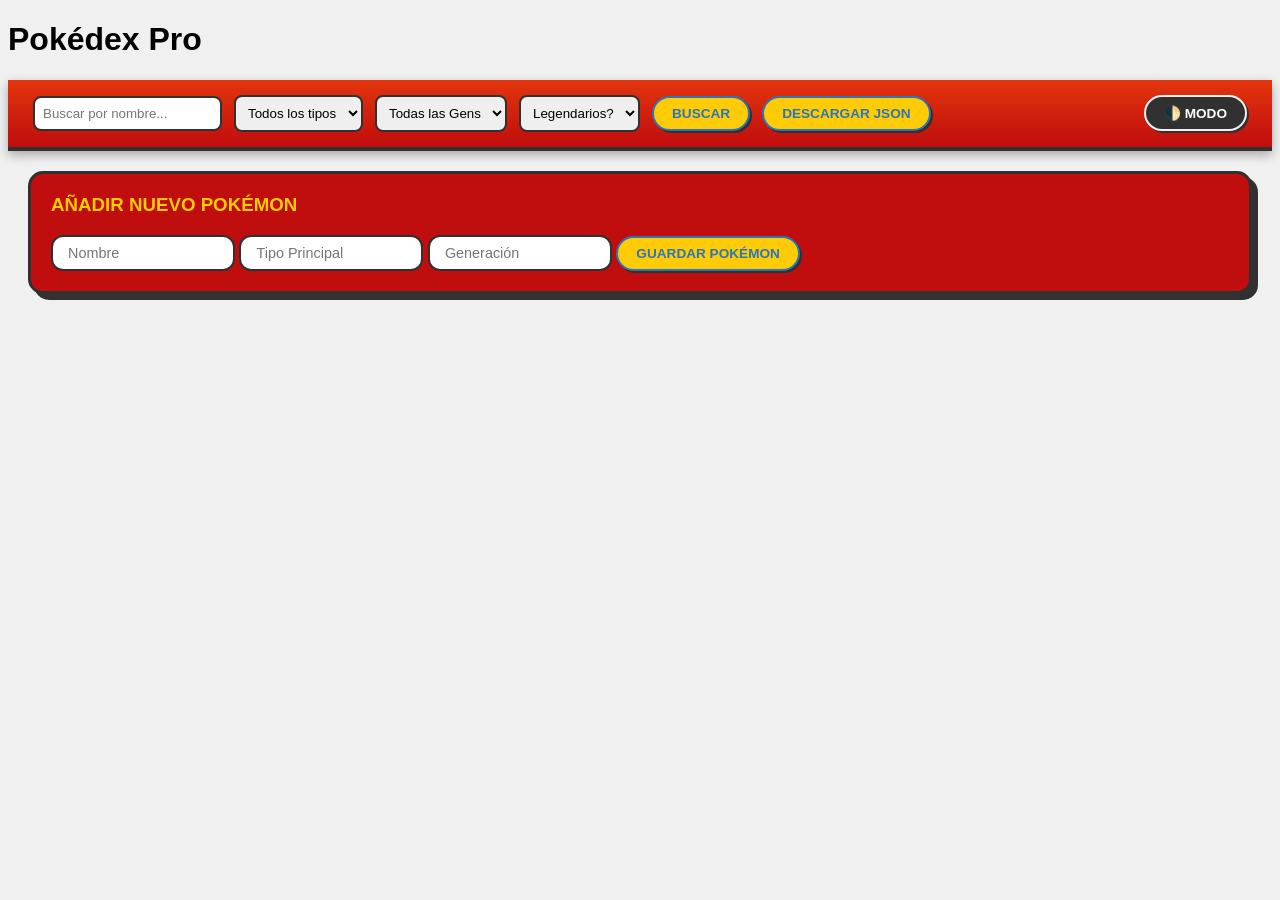
<file: pokedex final/pokedex/index.html>
<!DOCTYPE html>
<html lang="es">
<head>
    <meta charset="UTF-8">
    <title>Pokédex ASIR</title>
    <link rel="stylesheet" href="estilos.css">
</head>
<body>
    <header>
        <h1>Pokédex Pro</h1>
        <div class="filters">
            <input type="text" id="buscNombre" placeholder="Buscar por nombre...">
            <select id="selTipo">
                <option value="">Todos los tipos</option>
                <option value="Fire">Fuego</option>
                <option value="Water">Agua</option>
                <option value="Grass">Planta</option>
                <option value="Electric">Eléctrico</option>
                <option value="Ice">Hielo</option>
                <option value="Poison">Veneno</option>
                <option value="Flying">Volador</option>
            </select>
            <select id="selGen">
                <option value="">Todas las Gens</option>
                <option value="1">Gen 1</option>
                <option value="2">Gen 2</option>
            </select>
            <select id="selLeg">
                <option value="">Legendarios?</option>
                <option value="1">Sí</option>
                <option value="0">No</option>
            </select>
            <button id="btnBuscar">Buscar</button>
            <button id="btnDescargar">Descargar JSON</button>
            <button id="btnToggleModo" class="btn-special">🌓 Modo</button>
        </div>
    </header>

    <section id="seccionAlta">
        <h3>Añadir Nuevo Pokémon</h3>
        <form id="formAlta">
            <input type="text" id="addNombre" placeholder="Nombre" required>
            <input type="text" id="addTipo" placeholder="Tipo Principal" required>
            <input type="number" id="addGen" placeholder="Generación" required>
            <button type="submit">Guardar Pokémon</button>
        </form>
    </section>

    <main id="resultado"></main>

    <!-- Botón para modo oscuro -->

    <div id="miModal" class="modal">
        <div class="modal-content">
            <span id="cerrarModal">&times;</span>
            <div id="detallePokemon"></div>
        </div>
    </div>

    <script src="script.js"></script>
</body>
</html>
</file>
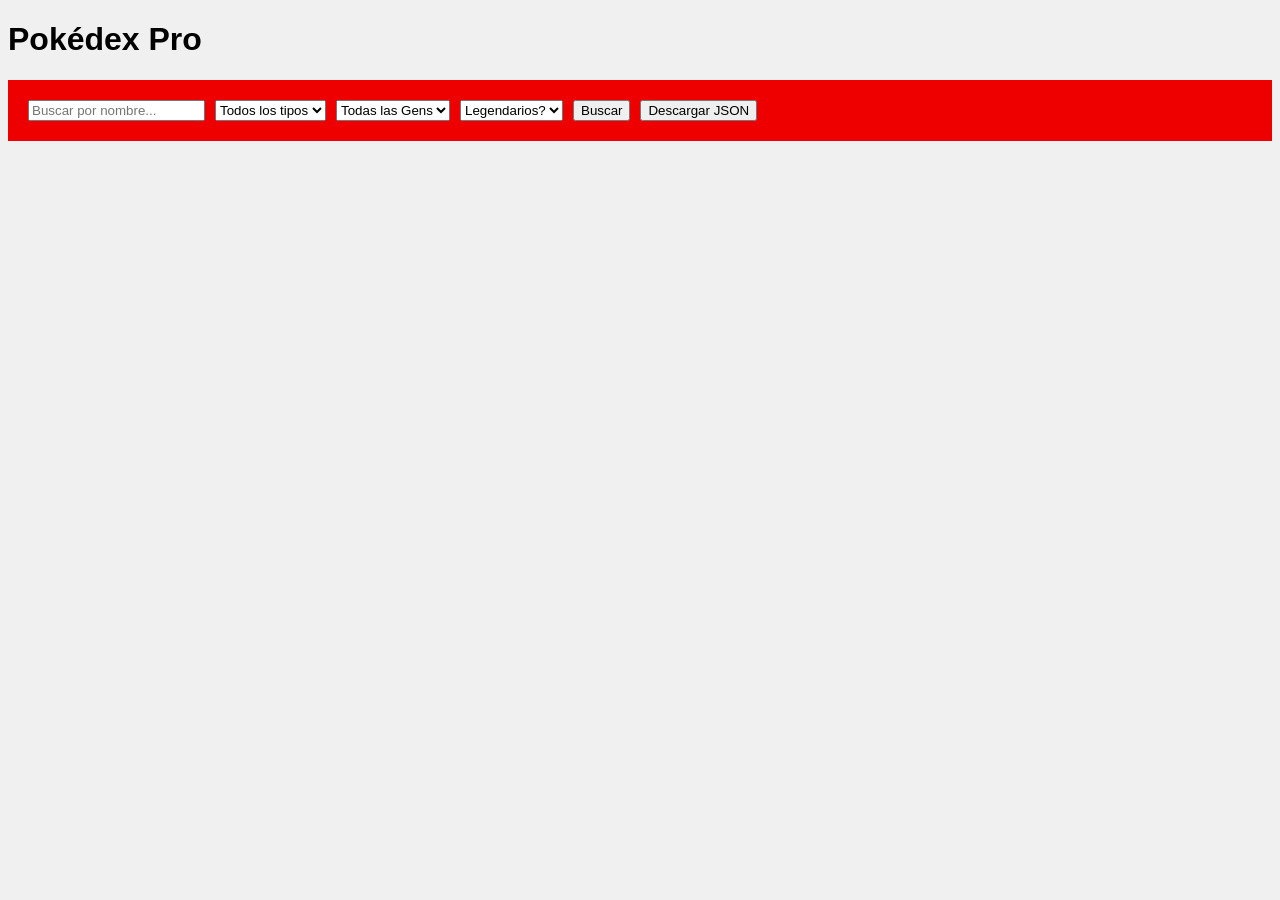
<file: pokedex inicial/pokedex/index.html>
<!DOCTYPE html>
<html lang="es">
<head>
    <meta charset="UTF-8">
    <title>Pokédex ASIR</title>
    <link rel="stylesheet" href="estilos.css">
</head>
<body>
    <header>
        <h1>Pokédex Pro</h1>
        <div class="filters">
            <input type="text" id="buscNombre" placeholder="Buscar por nombre...">
            <select id="selTipo">
                <option value="">Todos los tipos</option>
                <option value="Fire">Fuego</option>
                <option value="Water">Agua</option>
                <option value="Grass">Planta</option>
                <option value="Electric">Eléctrico</option>
                <option value="Ice">Hielo</option>
                <option value="Poison">Veneno</option>
                <option value="Flying">Volador</option>
            </select>
            <select id="selGen">
                <option value="">Todas las Gens</option>
                <option value="1">Gen 1</option>
                <option value="2">Gen 2</option>
            </select>
            <select id="selLeg">
                <option value="">Legendarios?</option>
                <option value="1">Sí</option>
                <option value="0">No</option>
            </select>
            <button id="btnBuscar">Buscar</button>
            <button id="btnDescargar">Descargar JSON</button>
        </div>
    </header>

    <main id="resultado">
        </main>

    <script src="script.js"></script>
</body>
</html>
</file>
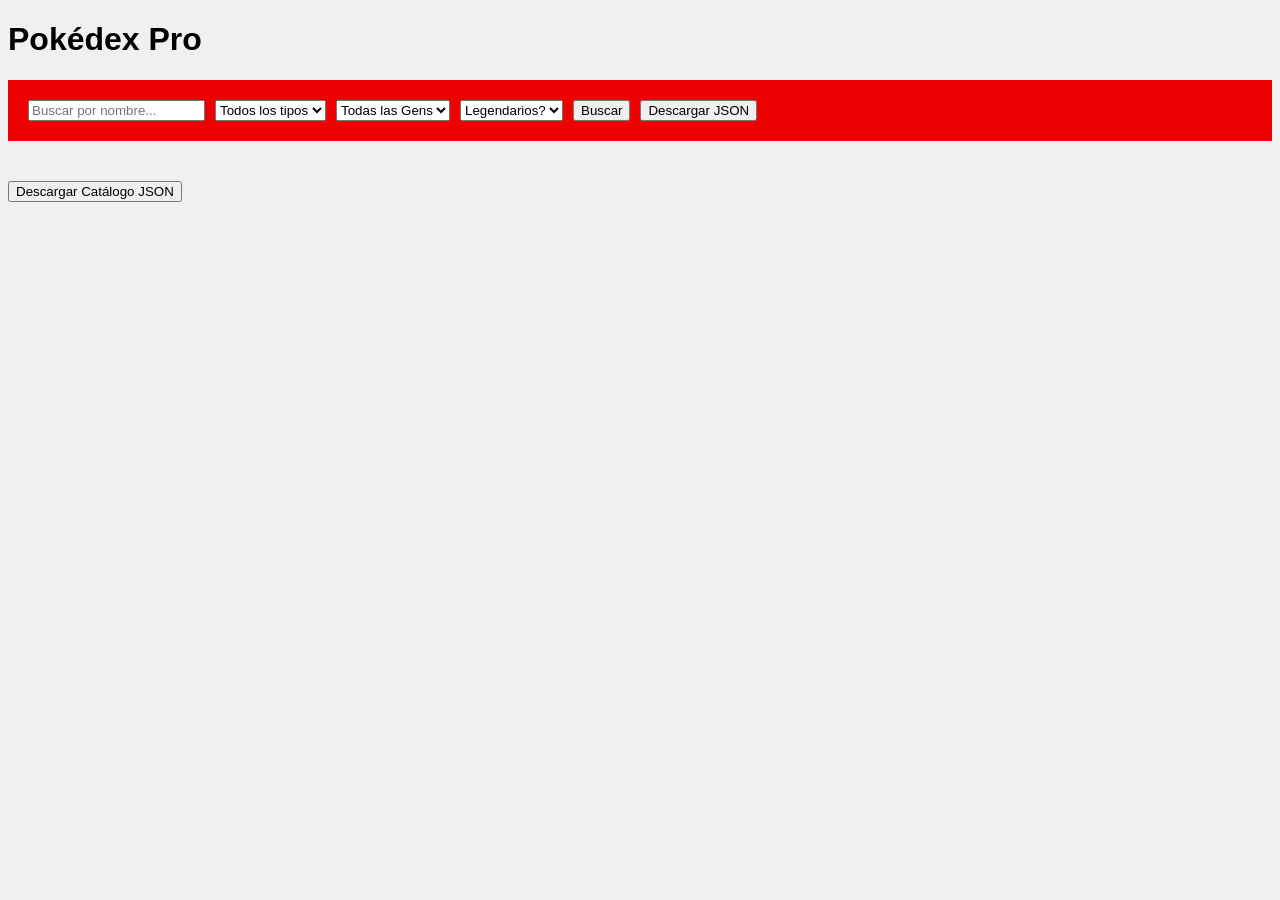
<file: pokedex mejoras1/pokedex/index.html>
<!DOCTYPE html>
<html lang="es">
<head>
    <meta charset="UTF-8">
    <title>Pokédex ASIR</title>
    <link rel="stylesheet" href="estilos.css">
</head>
<body>
    <header>
        <h1>Pokédex Pro</h1>
        <div class="filters">
            <input type="text" id="buscNombre" placeholder="Buscar por nombre...">
            <select id="selTipo">
                <option value="">Todos los tipos</option>
                <option value="Fire">Fuego</option>
                <option value="Water">Agua</option>
                <option value="Grass">Planta</option>
                <option value="Electric">Eléctrico</option>
                <option value="Ice">Hielo</option>
                <option value="Poison">Veneno</option>
                <option value="Flying">Volador</option>
            </select>
            <select id="selGen">
                <option value="">Todas las Gens</option>
                <option value="1">Gen 1</option>
                <option value="2">Gen 2</option>
            </select>
            <select id="selLeg">
                <option value="">Legendarios?</option>
                <option value="1">Sí</option>
                <option value="0">No</option>
            </select>
            <button id="btnBuscar">Buscar</button>
            <button id="btnDescargar">Descargar JSON</button>
        </div>
    </header>

    <main id="resultado">
        </main>

        <button id="btnDescargar">Descargar Catálogo JSON</button>
    <script src="script.js"></script>
</body>
</html>
</file>
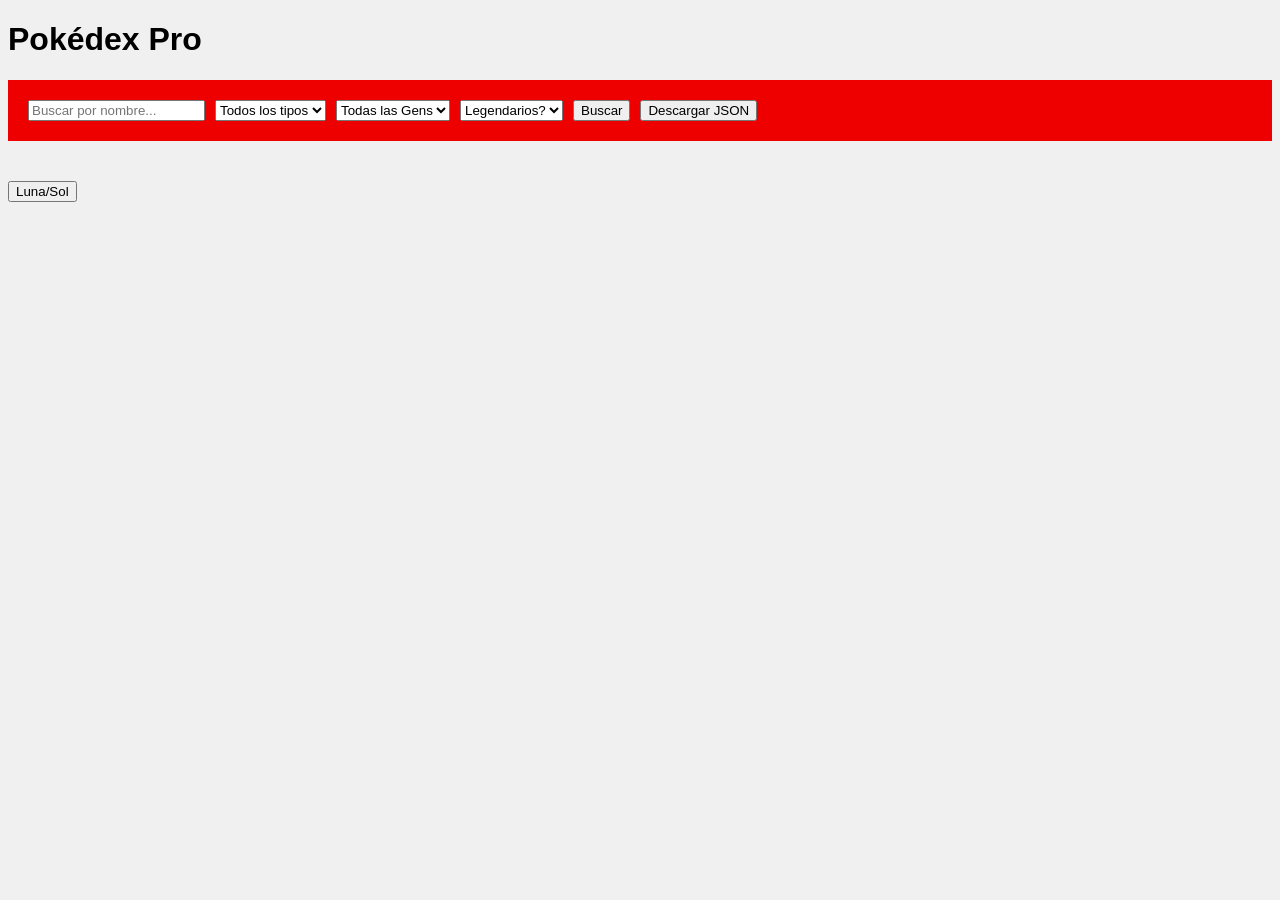
<file: pokedex mejoras3/pokedex/index.html>
<!DOCTYPE html>
<html lang="es">
<head>
    <meta charset="UTF-8">
    <title>Pokédex ASIR</title>
    <link rel="stylesheet" href="estilos.css">
</head>
<body>
    <header>
        <h1>Pokédex Pro</h1>
        <div class="filters">
            <input type="text" id="buscNombre" placeholder="Buscar por nombre...">
            <select id="selTipo">
                <option value="">Todos los tipos</option>
                <option value="Fire">Fuego</option>
                <option value="Water">Agua</option>
                <option value="Grass">Planta</option>
                <option value="Electric">Eléctrico</option>
                <option value="Ice">Hielo</option>
                <option value="Poison">Veneno</option>
                <option value="Flying">Volador</option>
            </select>
            <select id="selGen">
                <option value="">Todas las Gens</option>
                <option value="1">Gen 1</option>
                <option value="2">Gen 2</option>
            </select>
            <select id="selLeg">
                <option value="">Legendarios?</option>
                <option value="1">Sí</option>
                <option value="0">No</option>
            </select>
            <button id="btnBuscar">Buscar</button>
            <button id="btnDescargar">Descargar JSON</button>
        </div>
    </header>

    <main id="resultado"></main>

    <!-- Botón para modo oscuro -->
    <button id="btnToggleModo">Luna/Sol</button>

    <div id="miModal" class="modal">
        <div class="modal-content">
            <span id="cerrarModal">&times;</span>
            <div id="detallePokemon"></div>
        </div>
    </div>

    <script src="script.js"></script>
</body>
</html>
</file>
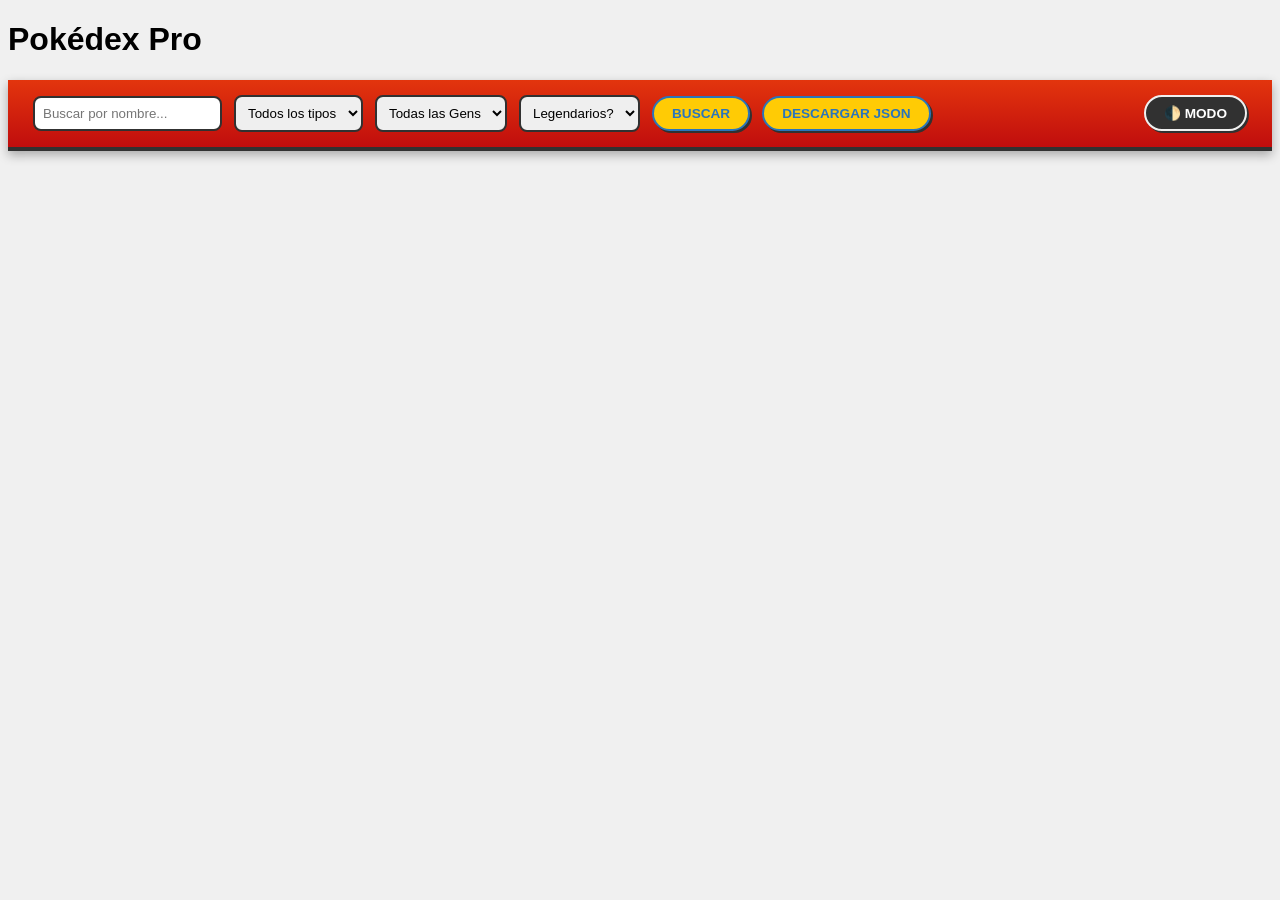
<file: pokedex mejoras4/pokedex/index.html>
<!DOCTYPE html>
<html lang="es">
<head>
    <meta charset="UTF-8">
    <title>Pokédex ASIR</title>
    <link rel="stylesheet" href="estilos.css">
</head>
<body>
    <header>
        <h1>Pokédex Pro</h1>
        <div class="filters">
            <input type="text" id="buscNombre" placeholder="Buscar por nombre...">
            <select id="selTipo">
                <option value="">Todos los tipos</option>
                <option value="Fire">Fuego</option>
                <option value="Water">Agua</option>
                <option value="Grass">Planta</option>
                <option value="Electric">Eléctrico</option>
                <option value="Ice">Hielo</option>
                <option value="Poison">Veneno</option>
                <option value="Flying">Volador</option>
            </select>
            <select id="selGen">
                <option value="">Todas las Gens</option>
                <option value="1">Gen 1</option>
                <option value="2">Gen 2</option>
            </select>
            <select id="selLeg">
                <option value="">Legendarios?</option>
                <option value="1">Sí</option>
                <option value="0">No</option>
            </select>
            <button id="btnBuscar">Buscar</button>
            <button id="btnDescargar">Descargar JSON</button>
            <button id="btnToggleModo" class="btn-special">🌓 Modo</button>
        </div>
    </header>

    <main id="resultado"></main>

    <!-- Botón para modo oscuro -->

    <div id="miModal" class="modal">
        <div class="modal-content">
            <span id="cerrarModal">&times;</span>
            <div id="detallePokemon"></div>
        </div>
    </div>

    <script src="script.js"></script>
</body>
</html>
</file>
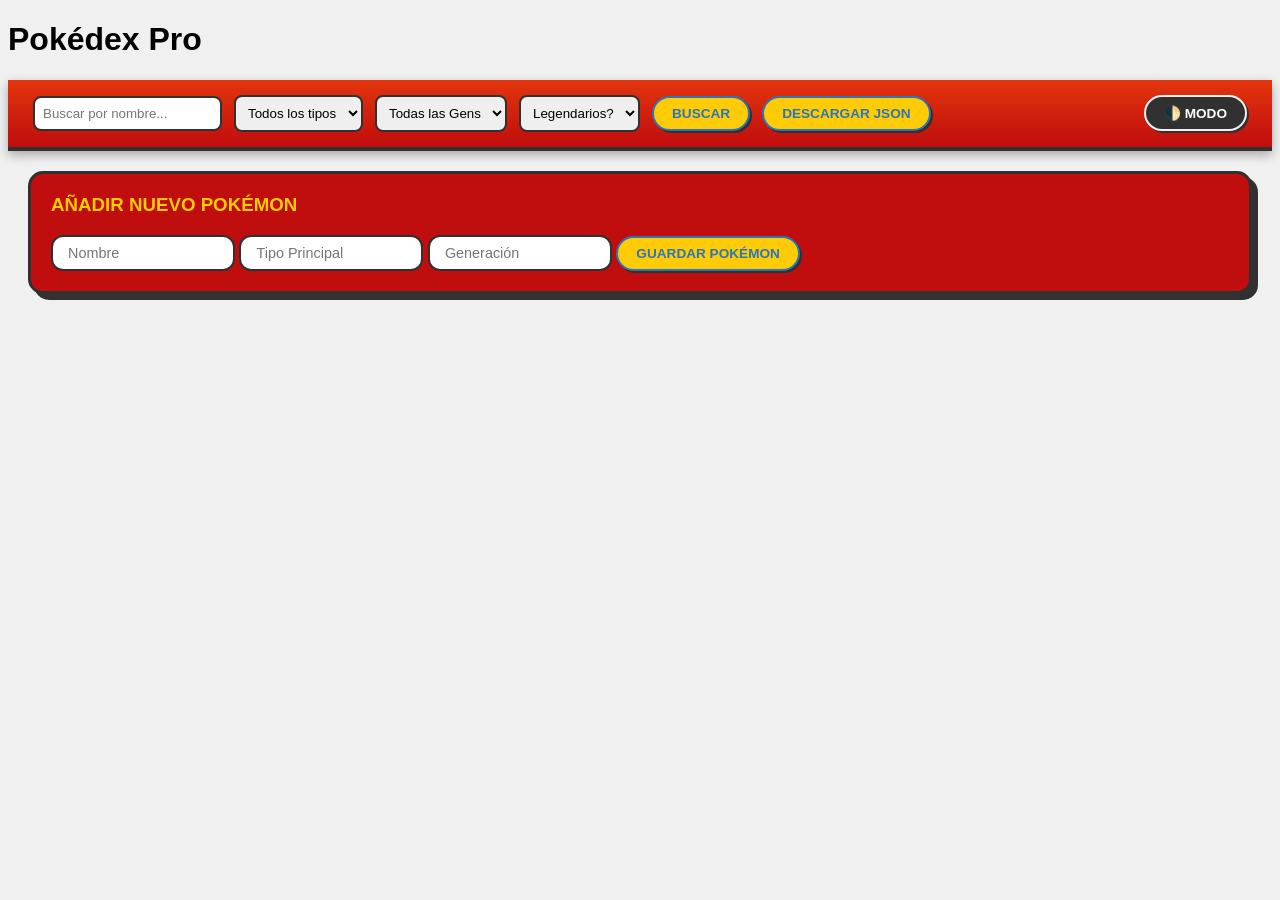
<file: Tema 8 - Pokedex API - CQH/pokedex/index.html>
<!DOCTYPE html>
<html lang="es">
<head>
    <meta charset="UTF-8">
    <title>Pokédex ASIR</title>
    <link rel="stylesheet" href="estilos.css">
</head>
<body>
    <header>
        <h1>Pokédex Pro</h1>
        <div class="filters">
            <input type="text" id="buscNombre" placeholder="Buscar por nombre...">
            <select id="selTipo">
                <option value="">Todos los tipos</option>
                <option value="Fire">Fuego</option>
                <option value="Water">Agua</option>
                <option value="Grass">Planta</option>
                <option value="Electric">Eléctrico</option>
                <option value="Ice">Hielo</option>
                <option value="Poison">Veneno</option>
                <option value="Flying">Volador</option>
            </select>
            <select id="selGen">
                <option value="">Todas las Gens</option>
                <option value="1">Gen 1</option>
                <option value="2">Gen 2</option>
            </select>
            <select id="selLeg">
                <option value="">Legendarios?</option>
                <option value="1">Sí</option>
                <option value="0">No</option>
            </select>
            <button id="btnBuscar">Buscar</button>
            <button id="btnDescargar">Descargar JSON</button>
            <button id="btnToggleModo" class="btn-special">🌓 Modo</button>
        </div>
    </header>

    <section id="seccionAlta">
        <h3>Añadir Nuevo Pokémon</h3>
        <form id="formAlta">
            <input type="text" id="addNombre" placeholder="Nombre" required>
            <input type="text" id="addTipo" placeholder="Tipo Principal" required>
            <input type="number" id="addGen" placeholder="Generación" required>
            <button type="submit">Guardar Pokémon</button>
        </form>
    </section>

    <main id="resultado"></main>

    <div id="miModal" class="modal">
        <div class="modal-content">
            <span id="cerrarModal">&times;</span>
            <div id="detallePokemon"></div>
        </div>
    </div>

    <script src="script.js"></script>
</body>
</html>
</file>
<file: pokedex final/pokedex/estilos.css>
body { font-family: sans-serif; background: #f0f0f0; }
.filters { display: flex; gap: 10px; flex-wrap: wrap; padding: 20px; background: #e00; color: white; }
#resultado { display: grid; grid-template-columns: repeat(auto-fill, minmax(200px, 1fr)); gap: 20px; padding: 20px; }
.card { background: white; border-radius: 10px; padding: 15px; text-align: center; box-shadow: 0 4px 8px rgba(0,0,0,0.1); transition: transform 0.2s; }
.card:hover { transform: scale(1.05); }

.type-fire { border-bottom: 5px solid #F08030; }
.type-water { border-bottom: 5px solid #6890F0; }
.type-grass { border-bottom: 5px solid #78C850; }

.legendary { background: #fff4d1; border: 2px solid #ffd700; box-shadow: 0 0 15px #ffd700; }
.badge { background: gold; padding: 2px 5px; border-radius: 5px; font-size: 0.8em; font-weight: bold; }

/* Colores dinámicos por tipo principal */
.type-grass { background-color: #defde0; border: 2px solid #78c850; }
.type-fire { background-color: #fddfdf; border: 2px solid #f08030; }
.type-water { background-color: #def3fd; border: 2px solid #6890f0; }
.type-electric { background-color: #fcf7de; border: 2px solid #f8d030; }
.type-poison { background-color: #f5edfd; border: 2px solid #a040a0; }
.type-ice { background-color: #e0f5ff; border: 2px solid #98d8d8; }
.type-flying { background-color: #f5f5f5; border: 2px solid #a890f0; }

/* Efecto para Legendarios (Punto 5.2) */
.legendary {
    box-shadow: 0 0 20px #ffd700;
    border: 3px dashed #ffd700 !important;
    transform: scale(1.02);
}

.badge {
    background: #ffd700;
    color: #000;
    padding: 5px;
    font-size: 0.7em;
    font-weight: bold;
    border-radius: 4px;
    display: inline-block;
    margin-top: 5px;
}

.card.type-fire { border-left: 10px solid #ff4422; background-color: #ffeb3b21; }
.card.type-water { border-left: 10px solid #3399ff; background-color: #03a9f412; }
.card.type-grass { border-left: 10px solid #77cc55; background-color: #4caf5014; }
/* Añade los tipos que quieras: electric, psychic, poison... */

/* --- MEJORA DE LEGENDARIOS DINÁMICOS --- */

/* Mantenemos la estructura base del legendario pero quitamos el color fijo */
/* --- CORRECCIÓN DE LEGENDARIOS --- */

/* --- ESTILO DE BORDES CORTADOS PARA LEGENDARIOS --- */

.card.legendary {
    /* Forzamos el borde cortado/discontinuo */
    border-width: 3px !important;
    border-style: dashed !important; 
    
    /* Mantenemos un fondo claro para que resalte el borde */
    background: linear-gradient(135deg, rgba(255, 255, 255, 1) 0%, rgba(249, 249, 249, 0.9) 100%) !important;
    
    /* Sombra suave para dar profundidad sin tapar el corte del borde */
    box-shadow: 0 4px 15px rgba(0, 0, 0, 0.1) !important;
    
    /* Animaciones */
    transition: all 0.3s ease-in-out;
    animation: slideIn 0.4s ease-out, pulseLegendary 2s infinite alternate ease-in-out;
}

/* Colores dinámicos del borde cortado según el tipo del legendario */
.card.legendary.type-grass { border-color: #78C850 !important; }
.card.legendary.type-fire  { border-color: #F08030 !important; }
.card.legendary.type-water { border-color: #6890F0 !important; }
.card.legendary.type-electric { border-color: #F8D030 !important; }
.card.legendary.type-ice     { border-color: #98D8D8 !important; }
.card.legendary.type-psychic { border-color: #F85888 !important; }

/* Efecto Hover: El borde se vuelve sólido o brilla más al pasar el ratón */
.card.legendary:hover {
    border-style: solid !important; /* Cambia a sólido al posarse para dar feedback */
    transform: translateY(-5px) scale(1.05) !important;
    box-shadow: 0 8px 25px rgba(0, 0, 0, 0.2) !important;
}
/* Ajuste para el badge "LEGENDARIO" para que combine con el diseño */
.legendary .badge {
    background: #313131;
    color: #fff;
    border: 1px solid rgba(255,255,255,0.3);
}

@keyframes pulseLegendary {
    from { filter: brightness(1); }
    to { filter: brightness(1.05); }
}

#resultado {
    display: grid;
    grid-template-columns: repeat(auto-fill, minmax(200px, 1fr));
    gap: 20px;
    padding: 20px;
}

.card:hover {
    transform: translateY(-5px);
    transition: all 0.3s ease;
    cursor: pointer;
}

/* Animación de entrada general */
.card {
    animation: slideIn 0.4s ease-out;
    transition: transform 0.3s cubic-bezier(0.175, 0.885, 0.32, 1.275), box-shadow 0.3s ease;
}

@keyframes slideIn {
    from { 
        opacity: 0; 
        transform: translateY(30px) scale(0.9); 
    }
    to { 
        opacity: 1; 
        transform: translateY(0) scale(1); 
    }
}

/* Modo Oscuro */
body.dark-mode { background-color: #222; color: white; }
body.dark-mode .card { background-color: #333; color: white; border-color: #444; }



@keyframes slideIn {
    from { opacity: 0; transform: translateY(20px); }
    to { opacity: 1; transform: translateY(0); }
}

/* Modal (Mejora opcional) */
.modal { display: none; position: fixed; top: 0; left: 0; width: 100%; height: 100%; background: rgba(0,0,0,0.7); }
.modal-content { background: white; color: black; width: 350px; margin: 10% auto; padding: 20px; border-radius: 15px; text-align: center; position: relative; }
#cerrarModal { position: absolute; right: 15px; top: 10px; font-size: 24px; cursor: pointer; }

/* Contenedor de filtros con Flexbox para empujar el botón a la derecha */
.filters {
    display: flex;
    align-items: center;
    gap: 12px;
    padding: 15px 25px;
    background: linear-gradient(180deg, #e3350d 0%, #c00d0d 100%); /* Rojo Pokémon degradado */
    box-shadow: 0 4px 10px rgba(0,0,0,0.3);
    border-bottom: 4px solid #313131;
}

/* Empujar el botón de Modo a la derecha del todo */
#btnToggleModo {
    margin-left: auto; 
}

/* Diseño Profesional para todos los botones */
button {
    padding: 8px 18px;
    border-radius: 20px; /* Bordes redondeados más elegantes */
    border: 2px solid #313131;
    background-color: #f0f0f0;
    color: #313131;
    font-weight: bold;
    cursor: pointer;
    transition: all 0.3s ease;
    text-transform: uppercase;
    font-size: 0.85em;
    box-shadow: 2px 2px 0px #313131;
}

button:hover {
    background-color: #313131;
    color: white;
    transform: translateY(-2px);
    box-shadow: 4px 4px 0px #111;
}

button:active {
    transform: translateY(0);
    box-shadow: 1px 1px 0px #111;
}

/* Estilo especial para botones de acción (Buscar y Descargar) */
#btnBuscar, #btnDescargar {
    background-color: #ffcb05; /* Amarillo Pokémon */
    color: #2a75bb; /* Azul Pokémon */
    border-color: #2a75bb;
}

#btnBuscar:hover, #btnDescargar:hover {
    background-color: #2a75bb;
    color: #ffcb05;
}

/* Estilo para el botón de Modo Oscuro */
#btnToggleModo {
    background-color: #313131;
    color: white;
    border-color: #f0f0f0;
}

/* Inputs y Selects más limpios */
input[type="text"], select {
    padding: 8px;
    border-radius: 8px;
    border: 2px solid #313131;
    outline: none;
}

/* Animación suave para la aparición del Modal */
.modal {
    display: none;
    position: fixed;
    top: 0;
    left: 0;
    width: 100%;
    height: 100%;
    background: rgba(0,0,0,0.7);
    backdrop-filter: blur(4px); /* Difumina el fondo para mayor elegancia */
    z-index: 1000;
}

.modal-content {
    background: white;
    width: 350px;
    margin: 10% auto;
    padding: 30px;
    border-radius: 20px;
    text-align: center;
    position: relative;
    border: 8px solid #313131; /* Borde base */
    transition: all 0.3s ease; /* Transición suave de colores */
    animation: modalPop 0.4s cubic-bezier(0.175, 0.885, 0.32, 1.275); /* Efecto rebote suave */
}

@keyframes modalPop {
    from { opacity: 0; transform: scale(0.8); }
    to { opacity: 1; transform: scale(1); }
}

/* Bordes dinámicos por tipo en el Modal */
.modal-type-grass { border-color: #78C850; box-shadow: 0 0 20px rgba(120, 200, 80, 0.5); }
.modal-type-fire { border-color: #F08030; box-shadow: 0 0 20px rgba(240, 128, 48, 0.5); }
.modal-type-water { border-color: #6890F0; box-shadow: 0 0 20px rgba(104, 144, 240, 0.5); }
.modal-type-electric { border-color: #F8D030; box-shadow: 0 0 20px rgba(248, 208, 48, 0.5); }
.modal-type-poison { border-color: #A040A0; box-shadow: 0 0 20px rgba(160, 64, 160, 0.5); }
.modal-type-psychic { border-color: #F85888; box-shadow: 0 0 20px rgba(248, 88, 136, 0.5); }

/* Mejora estética de la imagen dentro del modal */
.img-detalle {
    filter: drop-shadow(5px 5px 5px rgba(0,0,0,0.2));
    transition: transform 0.3s;
}
.img-detalle:hover {
    transform: scale(1.1);
}

.habilidad-txt {
    background: #f0f0f0;
    padding: 3px 10px;
    border-radius: 10px;
    text-transform: capitalize;
}

/* --- UNIFICACIÓN DE DISEÑO DE BOTONES --- */

/* Añadimos el botón de guardar a la regla de botones amarillos */
#btnBuscar, #btnDescargar, #formAlta button[type="submit"] {
    background-color: #ffcb05 !important; /* Amarillo Pokémon */
    color: #2a75bb !important;          /* Azul Pokémon */
    border: 2px solid #2a75bb !important;
    padding: 8px 18px;
    border-radius: 20px;
    font-weight: bold;
    cursor: pointer;
    transition: all 0.3s ease;
    text-transform: uppercase;
    font-size: 0.85em;
    box-shadow: 2px 2px 0px #313131;
}

/* Efecto hover unificado */
#btnBuscar:hover, #btnDescargar:hover, #formAlta button[type="submit"]:hover {
    background-color: #2a75bb !important;
    color: #ffcb05 !important;
    transform: translateY(-2px);
    box-shadow: 4px 4px 0px #111;
}

/* Estilo para el contenedor "Añadir Nuevo Pokémon" */
#seccionAlta {
    padding: 20px;
    background: #c00d0d;
    border: 3px solid #313131; /* Borde sólido como los botones */
    margin: 20px;
    border-radius: 15px;
    box-shadow: 6px 6px 0px #313131; /* Sombra sólida característica */
}

#seccionAlta h3 {
    color: #ffcb05; /* Rojo para el título */
    text-transform: uppercase;
    margin-top: 0;
}

/* Unificamos el diseño de todos los inputs del formulario de alta */
#formAlta input[type="text"], 
#formAlta input[type="number"] {
    padding: 8px 15px;
    border-radius: 12px; /* Bordes redondeados como el de Tipo Principal */
    border: 2px solid #313131; /* Borde oscuro definido */
    outline: none;
    font-size: 0.9em;
    transition: border-color 0.3s ease;
    width: 150px; /* Ajustamos un ancho similar para que se vean parejos */
}

/* Efecto al hacer clic en el input */
#formAlta input[type="text"]:focus, 
#formAlta input[type="number"]:focus {
    border-color: #2a75bb; /* Azul Pokémon al escribir */
    box-shadow: 0 0 5px rgba(42, 117, 187, 0.3);
}
</file>
<file: pokedex inicial/pokedex/estilos.css>
body { font-family: sans-serif; background: #f0f0f0; }
.filters { display: flex; gap: 10px; flex-wrap: wrap; padding: 20px; background: #e00; color: white; }
#resultado { display: grid; grid-template-columns: repeat(auto-fill, minmax(200px, 1fr)); gap: 20px; padding: 20px; }
.card { background: white; border-radius: 10px; padding: 15px; text-align: center; box-shadow: 0 4px 8px rgba(0,0,0,0.1); transition: transform 0.2s; }
.card:hover { transform: scale(1.05); }

.type-fire { border-bottom: 5px solid #F08030; }
.type-water { border-bottom: 5px solid #6890F0; }
.type-grass { border-bottom: 5px solid #78C850; }

.legendary { background: #fff4d1; border: 2px solid #ffd700; box-shadow: 0 0 15px #ffd700; }
.badge { background: gold; padding: 2px 5px; border-radius: 5px; font-size: 0.8em; font-weight: bold; }
</file>
<file: pokedex mejoras1/pokedex/estilos.css>
body { font-family: sans-serif; background: #f0f0f0; }
.filters { display: flex; gap: 10px; flex-wrap: wrap; padding: 20px; background: #e00; color: white; }
#resultado { display: grid; grid-template-columns: repeat(auto-fill, minmax(200px, 1fr)); gap: 20px; padding: 20px; }
.card { background: white; border-radius: 10px; padding: 15px; text-align: center; box-shadow: 0 4px 8px rgba(0,0,0,0.1); transition: transform 0.2s; }
.card:hover { transform: scale(1.05); }

.type-fire { border-bottom: 5px solid #F08030; }
.type-water { border-bottom: 5px solid #6890F0; }
.type-grass { border-bottom: 5px solid #78C850; }

.legendary { background: #fff4d1; border: 2px solid #ffd700; box-shadow: 0 0 15px #ffd700; }
.badge { background: gold; padding: 2px 5px; border-radius: 5px; font-size: 0.8em; font-weight: bold; }

/* Colores dinámicos por tipo principal */
.type-grass { background-color: #defde0; border: 2px solid #78c850; }
.type-fire { background-color: #fddfdf; border: 2px solid #f08030; }
.type-water { background-color: #def3fd; border: 2px solid #6890f0; }
.type-electric { background-color: #fcf7de; border: 2px solid #f8d030; }
.type-poison { background-color: #f5edfd; border: 2px solid #a040a0; }
.type-ice { background-color: #e0f5ff; border: 2px solid #98d8d8; }
.type-flying { background-color: #f5f5f5; border: 2px solid #a890f0; }

/* Efecto para Legendarios (Punto 5.2) */
.legendary {
    box-shadow: 0 0 20px #ffd700;
    border: 3px dashed #ffd700 !important;
    transform: scale(1.02);
}

.badge {
    background: #ffd700;
    color: #000;
    padding: 5px;
    font-size: 0.7em;
    font-weight: bold;
    border-radius: 4px;
    display: inline-block;
    margin-top: 5px;
}
</file>
<file: pokedex mejoras3/pokedex/estilos.css>
body { font-family: sans-serif; background: #f0f0f0; }
.filters { display: flex; gap: 10px; flex-wrap: wrap; padding: 20px; background: #e00; color: white; }
#resultado { display: grid; grid-template-columns: repeat(auto-fill, minmax(200px, 1fr)); gap: 20px; padding: 20px; }
.card { background: white; border-radius: 10px; padding: 15px; text-align: center; box-shadow: 0 4px 8px rgba(0,0,0,0.1); transition: transform 0.2s; }
.card:hover { transform: scale(1.05); }

.type-fire { border-bottom: 5px solid #F08030; }
.type-water { border-bottom: 5px solid #6890F0; }
.type-grass { border-bottom: 5px solid #78C850; }

.legendary { background: #fff4d1; border: 2px solid #ffd700; box-shadow: 0 0 15px #ffd700; }
.badge { background: gold; padding: 2px 5px; border-radius: 5px; font-size: 0.8em; font-weight: bold; }

/* Colores dinámicos por tipo principal */
.type-grass { background-color: #defde0; border: 2px solid #78c850; }
.type-fire { background-color: #fddfdf; border: 2px solid #f08030; }
.type-water { background-color: #def3fd; border: 2px solid #6890f0; }
.type-electric { background-color: #fcf7de; border: 2px solid #f8d030; }
.type-poison { background-color: #f5edfd; border: 2px solid #a040a0; }
.type-ice { background-color: #e0f5ff; border: 2px solid #98d8d8; }
.type-flying { background-color: #f5f5f5; border: 2px solid #a890f0; }

/* Efecto para Legendarios (Punto 5.2) */
.legendary {
    box-shadow: 0 0 20px #ffd700;
    border: 3px dashed #ffd700 !important;
    transform: scale(1.02);
}

.badge {
    background: #ffd700;
    color: #000;
    padding: 5px;
    font-size: 0.7em;
    font-weight: bold;
    border-radius: 4px;
    display: inline-block;
    margin-top: 5px;
}

.card.type-fire { border-left: 10px solid #ff4422; background-color: #ffeb3b21; }
.card.type-water { border-left: 10px solid #3399ff; background-color: #03a9f412; }
.card.type-grass { border-left: 10px solid #77cc55; background-color: #4caf5014; }
/* Añade los tipos que quieras: electric, psychic, poison... */

.card.legendary {
    border: 2px solid gold;
    box-shadow: 0 0 15px rgba(255, 215, 0, 0.5);
    background: linear-gradient(135deg, #ffffff 0%, #fff9e6 100%);
}

#resultado {
    display: grid;
    grid-template-columns: repeat(auto-fill, minmax(200px, 1fr));
    gap: 20px;
    padding: 20px;
}

.card:hover {
    transform: translateY(-5px);
    transition: all 0.3s ease;
    cursor: pointer;
}

/* Modo Oscuro */
body.dark-mode { background-color: #222; color: white; }
body.dark-mode .card { background-color: #333; color: white; border-color: #444; }

/* Animación de entrada (5.2) */
.card { animation: slideIn 0.4s ease-out; transition: transform 0.2s; }
.card:hover { transform: scale(1.05); cursor: pointer; }

@keyframes slideIn {
    from { opacity: 0; transform: translateY(20px); }
    to { opacity: 1; transform: translateY(0); }
}

/* Modal (Mejora opcional) */
.modal { display: none; position: fixed; top: 0; left: 0; width: 100%; height: 100%; background: rgba(0,0,0,0.7); }
.modal-content { background: white; color: black; width: 350px; margin: 10% auto; padding: 20px; border-radius: 15px; text-align: center; position: relative; }
#cerrarModal { position: absolute; right: 15px; top: 10px; font-size: 24px; cursor: pointer; }
</file>
<file: pokedex mejoras4/pokedex/estilos.css>
body { font-family: sans-serif; background: #f0f0f0; }
.filters { display: flex; gap: 10px; flex-wrap: wrap; padding: 20px; background: #e00; color: white; }
#resultado { display: grid; grid-template-columns: repeat(auto-fill, minmax(200px, 1fr)); gap: 20px; padding: 20px; }
.card { background: white; border-radius: 10px; padding: 15px; text-align: center; box-shadow: 0 4px 8px rgba(0,0,0,0.1); transition: transform 0.2s; }
.card:hover { transform: scale(1.05); }

.type-fire { border-bottom: 5px solid #F08030; }
.type-water { border-bottom: 5px solid #6890F0; }
.type-grass { border-bottom: 5px solid #78C850; }

.legendary { background: #fff4d1; border: 2px solid #ffd700; box-shadow: 0 0 15px #ffd700; }
.badge { background: gold; padding: 2px 5px; border-radius: 5px; font-size: 0.8em; font-weight: bold; }

/* Colores dinámicos por tipo principal */
.type-grass { background-color: #defde0; border: 2px solid #78c850; }
.type-fire { background-color: #fddfdf; border: 2px solid #f08030; }
.type-water { background-color: #def3fd; border: 2px solid #6890f0; }
.type-electric { background-color: #fcf7de; border: 2px solid #f8d030; }
.type-poison { background-color: #f5edfd; border: 2px solid #a040a0; }
.type-ice { background-color: #e0f5ff; border: 2px solid #98d8d8; }
.type-flying { background-color: #f5f5f5; border: 2px solid #a890f0; }

/* Efecto para Legendarios (Punto 5.2) */
.legendary {
    box-shadow: 0 0 20px #ffd700;
    border: 3px dashed #ffd700 !important;
    transform: scale(1.02);
}

.badge {
    background: #ffd700;
    color: #000;
    padding: 5px;
    font-size: 0.7em;
    font-weight: bold;
    border-radius: 4px;
    display: inline-block;
    margin-top: 5px;
}

.card.type-fire { border-left: 10px solid #ff4422; background-color: #ffeb3b21; }
.card.type-water { border-left: 10px solid #3399ff; background-color: #03a9f412; }
.card.type-grass { border-left: 10px solid #77cc55; background-color: #4caf5014; }
/* Añade los tipos que quieras: electric, psychic, poison... */

.card.legendary {
    border: 2px solid gold;
    box-shadow: 0 0 15px rgba(255, 215, 0, 0.5);
    background: linear-gradient(135deg, #ffffff 0%, #fff9e6 100%);
}

#resultado {
    display: grid;
    grid-template-columns: repeat(auto-fill, minmax(200px, 1fr));
    gap: 20px;
    padding: 20px;
}

.card:hover {
    transform: translateY(-5px);
    transition: all 0.3s ease;
    cursor: pointer;
}

/* Modo Oscuro */
body.dark-mode { background-color: #222; color: white; }
body.dark-mode .card { background-color: #333; color: white; border-color: #444; }

/* Animación de entrada (5.2) */
.card { animation: slideIn 0.4s ease-out; transition: transform 0.2s; }
.card:hover { transform: scale(1.05); cursor: pointer; }

@keyframes slideIn {
    from { opacity: 0; transform: translateY(20px); }
    to { opacity: 1; transform: translateY(0); }
}

/* Modal (Mejora opcional) */
.modal { display: none; position: fixed; top: 0; left: 0; width: 100%; height: 100%; background: rgba(0,0,0,0.7); }
.modal-content { background: white; color: black; width: 350px; margin: 10% auto; padding: 20px; border-radius: 15px; text-align: center; position: relative; }
#cerrarModal { position: absolute; right: 15px; top: 10px; font-size: 24px; cursor: pointer; }

/* Contenedor de filtros con Flexbox para empujar el botón a la derecha */
.filters {
    display: flex;
    align-items: center;
    gap: 12px;
    padding: 15px 25px;
    background: linear-gradient(180deg, #e3350d 0%, #c00d0d 100%); /* Rojo Pokémon degradado */
    box-shadow: 0 4px 10px rgba(0,0,0,0.3);
    border-bottom: 4px solid #313131;
}

/* Empujar el botón de Modo a la derecha del todo */
#btnToggleModo {
    margin-left: auto; 
}

/* Diseño Profesional para todos los botones */
button {
    padding: 8px 18px;
    border-radius: 20px; /* Bordes redondeados más elegantes */
    border: 2px solid #313131;
    background-color: #f0f0f0;
    color: #313131;
    font-weight: bold;
    cursor: pointer;
    transition: all 0.3s ease;
    text-transform: uppercase;
    font-size: 0.85em;
    box-shadow: 2px 2px 0px #313131;
}

button:hover {
    background-color: #313131;
    color: white;
    transform: translateY(-2px);
    box-shadow: 4px 4px 0px #111;
}

button:active {
    transform: translateY(0);
    box-shadow: 1px 1px 0px #111;
}

/* Estilo especial para botones de acción (Buscar y Descargar) */
#btnBuscar, #btnDescargar {
    background-color: #ffcb05; /* Amarillo Pokémon */
    color: #2a75bb; /* Azul Pokémon */
    border-color: #2a75bb;
}

#btnBuscar:hover, #btnDescargar:hover {
    background-color: #2a75bb;
    color: #ffcb05;
}

/* Estilo para el botón de Modo Oscuro */
#btnToggleModo {
    background-color: #313131;
    color: white;
    border-color: #f0f0f0;
}

/* Inputs y Selects más limpios */
input[type="text"], select {
    padding: 8px;
    border-radius: 8px;
    border: 2px solid #313131;
    outline: none;
}
</file>
<file: Tema 8 - Pokedex API - CQH/pokedex/estilos.css>
body { font-family: sans-serif; background: #f0f0f0; }
.filters { display: flex; gap: 10px; flex-wrap: wrap; padding: 20px; background: #e00; color: white; }
#resultado { display: grid; grid-template-columns: repeat(auto-fill, minmax(200px, 1fr)); gap: 20px; padding: 20px; }
.card { background: white; border-radius: 10px; padding: 15px; text-align: center; box-shadow: 0 4px 8px rgba(0,0,0,0.1); transition: transform 0.2s; }
.card:hover { transform: scale(1.05); }

.type-fire { border-bottom: 5px solid #F08030; }
.type-water { border-bottom: 5px solid #6890F0; }
.type-grass { border-bottom: 5px solid #78C850; }

.legendary { background: #fff4d1; border: 2px solid #ffd700; box-shadow: 0 0 15px #ffd700; }
.badge { background: gold; padding: 2px 5px; border-radius: 5px; font-size: 0.8em; font-weight: bold; }

/* Colores dinámicos por tipo principal */
.type-grass { background-color: #defde0; border: 2px solid #78c850; }
.type-fire { background-color: #fddfdf; border: 2px solid #f08030; }
.type-water { background-color: #def3fd; border: 2px solid #6890f0; }
.type-electric { background-color: #fcf7de; border: 2px solid #f8d030; }
.type-poison { background-color: #f5edfd; border: 2px solid #a040a0; }
.type-ice { background-color: #e0f5ff; border: 2px solid #98d8d8; }
.type-flying { background-color: #f5f5f5; border: 2px solid #a890f0; }

/* Efecto para Legendarios (Punto 5.2) */
.legendary {
    box-shadow: 0 0 20px #ffd700;
    border: 3px dashed #ffd700 !important;
    transform: scale(1.02);
}

.badge {
    background: #ffd700;
    color: #000;
    padding: 5px;
    font-size: 0.7em;
    font-weight: bold;
    border-radius: 4px;
    display: inline-block;
    margin-top: 5px;
}

.card.type-fire { border-left: 10px solid #ff4422; background-color: #ffeb3b21; }
.card.type-water { border-left: 10px solid #3399ff; background-color: #03a9f412; }
.card.type-grass { border-left: 10px solid #77cc55; background-color: #4caf5014; }
/* Añade los tipos que quieras: electric, psychic, poison... */

/* --- MEJORA DE LEGENDARIOS DINÁMICOS --- */

/* Mantenemos la estructura base del legendario pero quitamos el color fijo */
/* --- CORRECCIÓN DE LEGENDARIOS --- */

/* --- ESTILO DE BORDES CORTADOS PARA LEGENDARIOS --- */

.card.legendary {
    /* Forzamos el borde cortado/discontinuo */
    border-width: 3px !important;
    border-style: dashed !important; 
    
    /* Mantenemos un fondo claro para que resalte el borde */
    
    /* Sombra suave para dar profundidad sin tapar el corte del borde */
    box-shadow: 0 4px 15px rgba(0, 0, 0, 0.1) !important;

    animation: slideIn 0.4s ease-out, pulseLegendary 2s infinite alternate ease-in-out;
}

/* Colores dinámicos del borde cortado según el tipo del legendario */
.card.legendary.type-grass { border-color: #78C850 !important; }
.card.legendary.type-fire  { border-color: #F08030 !important; }
.card.legendary.type-water { border-color: #6890F0 !important; }
.card.legendary.type-electric { border-color: #F8D030 !important; }
.card.legendary.type-ice     { border-color: #98D8D8 !important; }
.card.legendary.type-psychic { border-color: #F85888 !important; }

/* Efecto Hover: El borde se vuelve sólido o brilla más al pasar el ratón */
.card.legendary:hover {
    border-style: solid !important; /* Cambia a sólido al posarse para dar feedback */
    transform: translateY(-5px) scale(1.05) !important;
    box-shadow: 0 8px 25px rgba(0, 0, 0, 0.2) !important;
}
/* Ajuste para el badge "LEGENDARIO" para que combine con el diseño */
.legendary .badge {
    background: #313131;
    color: #fff;
    border: 1px solid rgba(255,255,255,0.3);
}

@keyframes pulseLegendary {
    from { filter: brightness(1); }
    to { filter: brightness(1.05); }
}

#resultado {
    display: grid;
    grid-template-columns: repeat(auto-fill, minmax(200px, 1fr));
    gap: 20px;
    padding: 20px;
}

.card:hover {
    transform: translateY(-5px);
    transition: all 0.3s ease;
    cursor: pointer;
}

/* Animación de entrada general */
.card {
    animation: slideIn 0.4s ease-out;
    transition: transform 0.3s cubic-bezier(0.175, 0.885, 0.32, 1.275), box-shadow 0.3s ease;
}

@keyframes slideIn {
    from { 
        opacity: 0; 
        transform: translateY(30px) scale(0.9); 
    }
    to { 
        opacity: 1; 
        transform: translateY(0) scale(1); 
    }
}

/* Modo Oscuro */
body.dark-mode { background-color: #222; color: white; }
body.dark-mode .card { background-color: #333; color: white; border-color: #444; }



@keyframes slideIn {
    from { opacity: 0; transform: translateY(20px); }
    to { opacity: 1; transform: translateY(0); }
}

/* Modal (Mejora opcional) */
.modal { display: none; position: fixed; top: 0; left: 0; width: 100%; height: 100%; background: rgba(0,0,0,0.7); }
.modal-content { background: white; color: black; width: 350px; margin: 10% auto; padding: 20px; border-radius: 15px; text-align: center; position: relative; }
#cerrarModal { position: absolute; right: 15px; top: 10px; font-size: 24px; cursor: pointer; }

/* Contenedor de filtros con Flexbox para empujar el botón a la derecha */
.filters {
    display: flex;
    align-items: center;
    gap: 12px;
    padding: 15px 25px;
    background: linear-gradient(180deg, #e3350d 0%, #c00d0d 100%); /* Rojo Pokémon degradado */
    box-shadow: 0 4px 10px rgba(0,0,0,0.3);
    border-bottom: 4px solid #313131;
}

/* Empujar el botón de Modo a la derecha del todo */
#btnToggleModo {
    margin-left: auto; 
}

/* Diseño Profesional para todos los botones */
button {
    padding: 8px 18px;
    border-radius: 20px; /* Bordes redondeados más elegantes */
    border: 2px solid #313131;
    background-color: #f0f0f0;
    color: #313131;
    font-weight: bold;
    cursor: pointer;
    transition: all 0.3s ease;
    text-transform: uppercase;
    font-size: 0.85em;
    box-shadow: 2px 2px 0px #313131;
}

button:hover {
    background-color: #313131;
    color: white;
    transform: translateY(-2px);
    box-shadow: 4px 4px 0px #111;
}

button:active {
    transform: translateY(0);
    box-shadow: 1px 1px 0px #111;
}

/* Estilo especial para botones de acción (Buscar y Descargar) */
#btnBuscar, #btnDescargar {
    background-color: #ffcb05; /* Amarillo Pokémon */
    color: #2a75bb; /* Azul Pokémon */
    border-color: #2a75bb;
}

#btnBuscar:hover, #btnDescargar:hover {
    background-color: #2a75bb;
    color: #ffcb05;
}

/* Estilo para el botón de Modo Oscuro */
#btnToggleModo {
    background-color: #313131;
    color: white;
    border-color: #f0f0f0;
}

/* Inputs y Selects más limpios */
input[type="text"], select {
    padding: 8px;
    border-radius: 8px;
    border: 2px solid #313131;
    outline: none;
}

/* Animación suave para la aparición del Modal */
.modal {
    display: none;
    position: fixed;
    top: 0;
    left: 0;
    width: 100%;
    height: 100%;
    background: rgba(0,0,0,0.7);
    backdrop-filter: blur(4px); /* Difumina el fondo para mayor elegancia */
    z-index: 1000;
}

.modal-content {
    background: white;
    width: 350px;
    margin: 10% auto;
    padding: 30px;
    border-radius: 20px;
    text-align: center;
    position: relative;
    border: 8px solid #313131; /* Borde base */
    transition: all 0.3s ease; /* Transición suave de colores */
    animation: modalPop 0.4s cubic-bezier(0.175, 0.885, 0.32, 1.275); /* Efecto rebote suave */
}

@keyframes modalPop {
    from { opacity: 0; transform: scale(0.8); }
    to { opacity: 1; transform: scale(1); }
}

/* Bordes dinámicos por tipo en el Modal */
.modal-type-grass { border-color: #78C850; box-shadow: 0 0 20px rgba(120, 200, 80, 0.5); }
.modal-type-fire { border-color: #F08030; box-shadow: 0 0 20px rgba(240, 128, 48, 0.5); }
.modal-type-water { border-color: #6890F0; box-shadow: 0 0 20px rgba(104, 144, 240, 0.5); }
.modal-type-electric { border-color: #F8D030; box-shadow: 0 0 20px rgba(248, 208, 48, 0.5); }
.modal-type-poison { border-color: #A040A0; box-shadow: 0 0 20px rgba(160, 64, 160, 0.5); }
.modal-type-psychic { border-color: #F85888; box-shadow: 0 0 20px rgba(248, 88, 136, 0.5); }

/* Mejora estética de la imagen dentro del modal */
.img-detalle {
    filter: drop-shadow(5px 5px 5px rgba(0,0,0,0.2));
    transition: transform 0.3s;
}
.img-detalle:hover {
    transform: scale(1.1);
}

.habilidad-txt {
    background: #f0f0f0;
    padding: 3px 10px;
    border-radius: 10px;
    text-transform: capitalize;
}

/* --- UNIFICACIÓN DE DISEÑO DE BOTONES --- */

/* Añadimos el botón de guardar a la regla de botones amarillos */
#btnBuscar, #btnDescargar, #formAlta button[type="submit"] {
    background-color: #ffcb05 !important; /* Amarillo Pokémon */
    color: #2a75bb !important;          /* Azul Pokémon */
    border: 2px solid #2a75bb !important;
    padding: 8px 18px;
    border-radius: 20px;
    font-weight: bold;
    cursor: pointer;
    transition: all 0.3s ease;
    text-transform: uppercase;
    font-size: 0.85em;
    box-shadow: 2px 2px 0px #313131;
}

/* Efecto hover unificado */
#btnBuscar:hover, #btnDescargar:hover, #formAlta button[type="submit"]:hover {
    background-color: #2a75bb !important;
    color: #ffcb05 !important;
    transform: translateY(-2px);
    box-shadow: 4px 4px 0px #111;
}

/* Estilo para el contenedor "Añadir Nuevo Pokémon" */
#seccionAlta {
    padding: 20px;
    background: #c00d0d;
    border: 3px solid #313131; /* Borde sólido como los botones */
    margin: 20px;
    border-radius: 15px;
    box-shadow: 6px 6px 0px #313131; /* Sombra sólida característica */
}

#seccionAlta h3 {
    color: #ffcb05; /* Rojo para el título */
    text-transform: uppercase;
    margin-top: 0;
}

/* Unificamos el diseño de todos los inputs del formulario de alta */
#formAlta input[type="text"], 
#formAlta input[type="number"] {
    padding: 8px 15px;
    border-radius: 12px; /* Bordes redondeados como el de Tipo Principal */
    border: 2px solid #313131; /* Borde oscuro definido */
    outline: none;
    font-size: 0.9em;
    transition: border-color 0.3s ease;
    width: 150px; /* Ajustamos un ancho similar para que se vean parejos */
}

/* Efecto al hacer clic en el input */
#formAlta input[type="text"]:focus, 
#formAlta input[type="number"]:focus {
    border-color: #2a75bb; /* Azul Pokémon al escribir */
    box-shadow: 0 0 5px rgba(42, 117, 187, 0.3);
}
</file>
